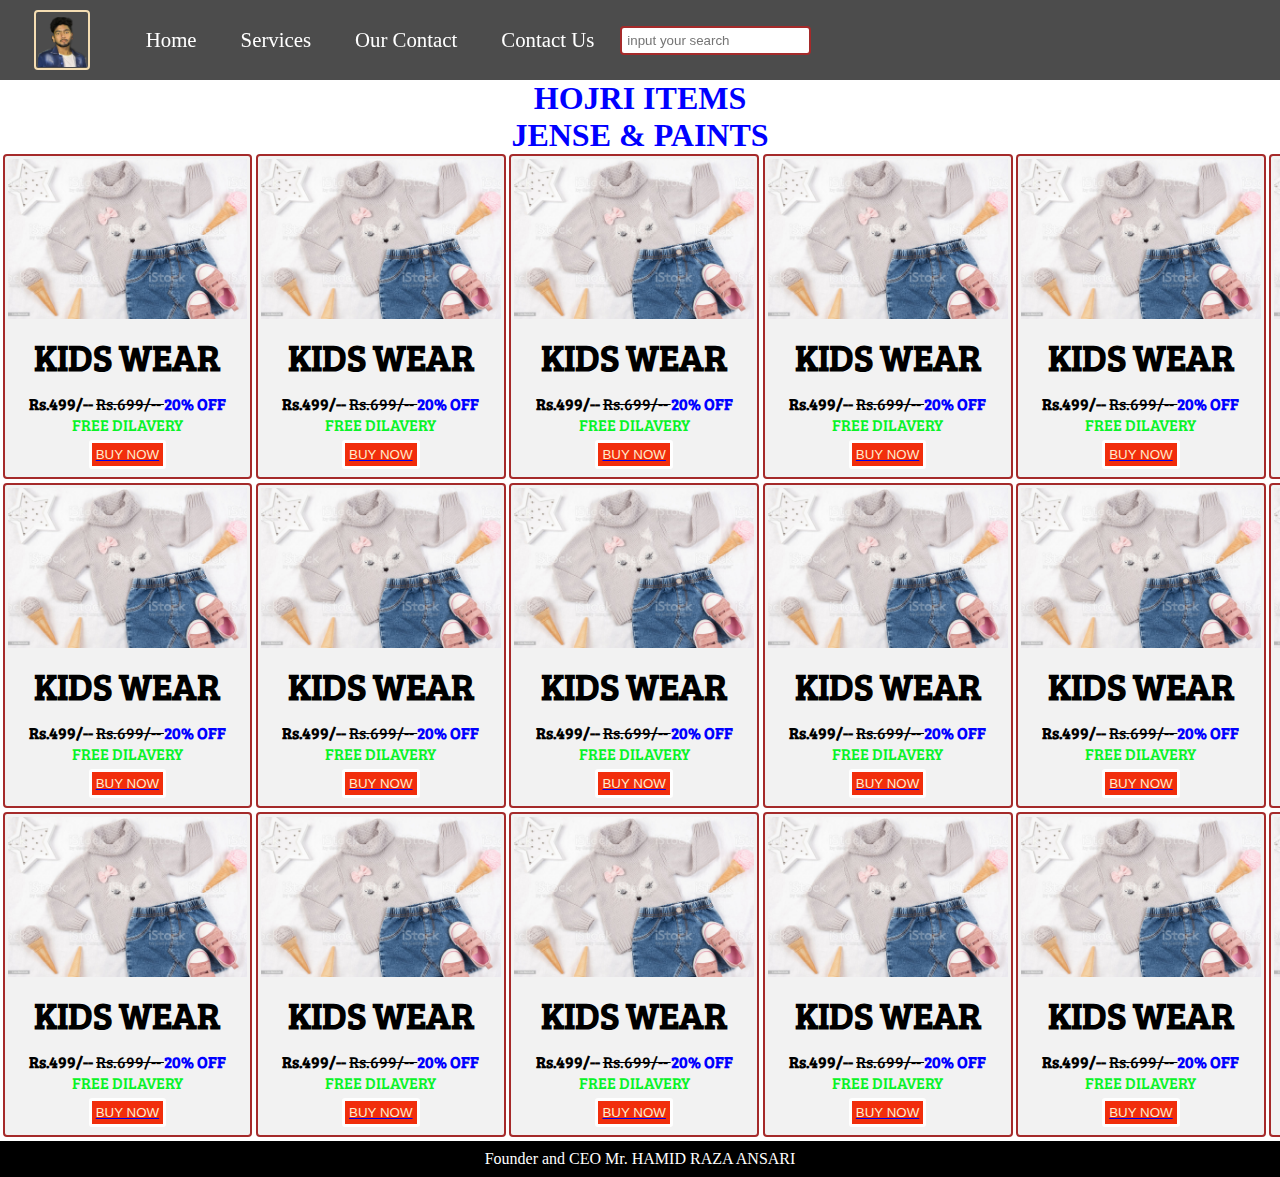
<file: hojri.html>
<!DOCTYPE html>
<html lang="en">
<head>
    <meta charset="UTF-8">
    <meta http-equiv="X-UA-Compatible" content="IE=edge">
    <meta name="viewport" content="width=device-width, initial-scale=1.0">
    <link href="https://fonts.googleapis.com/css?family=Baloo+Bhai|Bree+Serif&display=swap" rel="stylesheet">
    <link rel="stylesheet" href="second_style.css">
    <link rel="stylesheet" media="screen and (max-width: 1170px)" href="phone.css">
    <title>hojri items </title>
    <style>
       

        .heading{
            text-align: center;
            size: 800px;;
            font-family: 'Baloo Bhai', cursive;
            color: blue;
        }
    
    </style>
</head>
<body>

    <nav id="navbar">
        <div id="logo">
            <img src="my logo.png.png" alt="logo">
        </div>
        <ul>
            <li class="item"><a href="index.html" target="_self">Home</a></li>
            <li class="item"><a href="#services-container">Services</a></li>
            <li class="item"><a href="#client-section">Our Contact</a></li>
            <li class="item"><a href="#contact">Contact Us</a></li>
        </ul>
        <div>
            <input type="search" name="Search" id="search" placeholder="input your search">
         
        </div>
    </nav>

<h1 class="heading" > HOJRI ITEMS </h1>
    

<h1 class="heading"> JENSE & PAINTS </h1>



<section id="services-container">

    <div id="services">

        <div class="box"><a href="">
                <img src="kids.jpg" alt="">  </a>
<h2 class="h-secondary center"> KIDS WEAR </h2>
<p class="center"><strong> Rs.499/-- </strong>  <del> Rs.699/-- </del> <strong style="color: blue;">  20% OFF </strong> </p>
<P class="center" style="color: rgb(9, 243, 40);" > FREE DILAVERY </P>
<div class="bttn">
    <a href="formLIST.html"><button type="submit">BUY NOW </button></a>
   </div> 
</div>
<div class="box"><a href="ladise_wear.html">
    <img src="kids.jpg" alt="">  </a>
    <h2 class="h-secondary center"> KIDS WEAR </h2>
    <p class="center"><strong> Rs.499/-- </strong>  <del> Rs.699/-- </del> <strong style="color: blue;">  20% OFF </strong> </p>
    <P class="center" style="color: rgb(9, 243, 40);" > FREE DILAVERY </P>
    <div class="bttn">
        <a href="formLIST.html"><button type="submit">BUY NOW </button></a>
       </div> 
</div>
<div class="box"><a href="KIDS_WEAR.html">
    <img src="kids.jpg" alt="">  </a>
<h2 class="h-secondary center"> KIDS WEAR </h2>
<p class="center"><strong> Rs.499/-- </strong>  <del> Rs.699/-- </del> <strong style="color: blue;">  20% OFF </strong> </p>
<P class="center" style="color: rgb(9, 243, 40);" > FREE DILAVERY </P>
<div class="bttn">
    <a href="formLIST.html"><button type="submit">BUY NOW </button></a>
   </div> 
</div>
<div class="box"><a href="KIDS_WEAR.html">
    <img src="kids.jpg" alt="">  </a>
    <h2 class="h-secondary center"> KIDS WEAR </h2>
    <p class="center"><strong> Rs.499/-- </strong>  <del> Rs.699/-- </del> <strong style="color: blue;">  20% OFF </strong> </p>
    <P class="center" style="color: rgb(9, 243, 40);" > FREE DILAVERY </P>
    <div class="bttn">
        <a href="formLIST.html"><button type="submit">BUY NOW </button></a>
       </div> 
</div>
<div class="box"><a href="KIDS_WEAR.html">
    <img src="kids.jpg" alt="">  </a>
    <h2 class="h-secondary center"> KIDS WEAR </h2>
    <p class="center"><strong> Rs.499/-- </strong>  <del> Rs.699/-- </del> <strong style="color: blue;">  20% OFF </strong> </p>
    <P class="center" style="color: rgb(9, 243, 40);" > FREE DILAVERY </P>
    <div class="bttn">
        <a href="formLIST.html"><button type="submit">BUY NOW </button></a>
       </div> 
</div>
<div class="box"><a href="KIDS_WEAR.html">
    <img src="kids.jpg" alt="">  </a>
    <h2 class="h-secondary center"> KIDS WEAR </h2>
    <p class="center"><strong> Rs.499/-- </strong>  <del> Rs.699/-- </del> <strong style="color: blue;">  20% OFF </strong> </p>
    <P class="center" style="color: rgb(9, 243, 40);" > FREE DILAVERY </P>
    <div class="bttn">
        <a href="formLIST.html"><button type="submit">BUY NOW </button></a>
       </div> 
</div>

</section>


<section id="services-container">
    
    <div id="services">

        <div class="box"><a href="">
                <img src="kids.jpg" alt="">  </a>
<h2 class="h-secondary center"> KIDS WEAR </h2>
<p class="center"><strong> Rs.499/-- </strong>  <del> Rs.699/-- </del> <strong style="color: blue;">  20% OFF </strong> </p>
<P class="center" style="color: rgb(9, 243, 40);" > FREE DILAVERY </P>
<div class="bttn">
    <a href="formLIST.html"><button type="submit">BUY NOW </button></a>
   </div> 
</div>
<div class="box"><a href="ladise_wear.html">
    <img src="kids.jpg" alt="">  </a>
    <h2 class="h-secondary center"> KIDS WEAR </h2>
    <p class="center"><strong> Rs.499/-- </strong>  <del> Rs.699/-- </del> <strong style="color: blue;">  20% OFF </strong> </p>
    <P class="center" style="color: rgb(9, 243, 40);" > FREE DILAVERY </P>
    <div class="bttn">
        <a href="formLIST.html"><button type="submit">BUY NOW </button></a>
       </div> 
</div>
<div class="box"><a href="KIDS_WEAR.html">
    <img src="kids.jpg" alt="">  </a>
<h2 class="h-secondary center"> KIDS WEAR </h2>
<p class="center"><strong> Rs.499/-- </strong>  <del> Rs.699/-- </del> <strong style="color: blue;">  20% OFF </strong> </p>
<P class="center" style="color: rgb(9, 243, 40);" > FREE DILAVERY </P>
<div class="bttn">
    <a href="formLIST.html"><button type="submit">BUY NOW </button></a>
   </div> 
</div>
<div class="box"><a href="KIDS_WEAR.html">
    <img src="kids.jpg" alt="">  </a>
    <h2 class="h-secondary center"> KIDS WEAR </h2>
    <p class="center"><strong> Rs.499/-- </strong>  <del> Rs.699/-- </del> <strong style="color: blue;">  20% OFF </strong> </p>
    <P class="center" style="color: rgb(9, 243, 40);" > FREE DILAVERY </P>
    <div class="bttn">
        <a href="formLIST.html"><button type="submit">BUY NOW </button></a>
       </div> 
</div>
<div class="box"><a href="KIDS_WEAR.html">
    <img src="kids.jpg" alt="">  </a>
    <h2 class="h-secondary center"> KIDS WEAR </h2>
    <p class="center"><strong> Rs.499/-- </strong>  <del> Rs.699/-- </del> <strong style="color: blue;">  20% OFF </strong> </p>
    <P class="center" style="color: rgb(9, 243, 40);" > FREE DILAVERY </P>
    <div class="bttn">
        <a href="formLIST.html"><button type="submit">BUY NOW </button></a>
       </div> 
</div>
<div class="box"><a href="KIDS_WEAR.html">
    <img src="kids.jpg" alt="">  </a>
    <h2 class="h-secondary center"> KIDS WEAR </h2>
    <p class="center"><strong> Rs.499/-- </strong>  <del> Rs.699/-- </del> <strong style="color: blue;">  20% OFF </strong> </p>
    <P class="center" style="color: rgb(9, 243, 40);" > FREE DILAVERY </P>
    <div class="bttn">
        <a href="formLIST.html"><button type="submit">BUY NOW </button></a>
       </div> 
</div>

</section>


<section id="services-container">
    
    <div id="services">

        <div class="box"><a href="">
                <img src="kids.jpg" alt="">  </a>
<h2 class="h-secondary center"> KIDS WEAR </h2>
<p class="center"><strong> Rs.499/-- </strong>  <del> Rs.699/-- </del> <strong style="color: blue;">  20% OFF </strong> </p>
<P class="center" style="color: rgb(9, 243, 40);" > FREE DILAVERY </P>
<div class="bttn">
    <a href="formLIST.html"><button type="submit">BUY NOW </button></a>
   </div> 
</div>
<div class="box"><a href="ladise_wear.html">
    <img src="kids.jpg" alt="">  </a>
    <h2 class="h-secondary center"> KIDS WEAR </h2>
    <p class="center"><strong> Rs.499/-- </strong>  <del> Rs.699/-- </del> <strong style="color: blue;">  20% OFF </strong> </p>
    <P class="center" style="color: rgb(9, 243, 40);" > FREE DILAVERY </P>
    <div class="bttn">
        <a href="formLIST.html"><button type="submit">BUY NOW </button></a>
       </div> 
</div>
<div class="box"><a href="KIDS_WEAR.html">
    <img src="kids.jpg" alt="">  </a>
<h2 class="h-secondary center"> KIDS WEAR </h2>
<p class="center"><strong> Rs.499/-- </strong>  <del> Rs.699/-- </del> <strong style="color: blue;">  20% OFF </strong> </p>
<P class="center" style="color: rgb(9, 243, 40);" > FREE DILAVERY </P>
<div class="bttn">
    <a href="formLIST.html"><button type="submit">BUY NOW </button></a>
   </div> 
</div>
<div class="box"><a href="KIDS_WEAR.html">
    <img src="kids.jpg" alt="">  </a>
    <h2 class="h-secondary center"> KIDS WEAR </h2>
    <p class="center"><strong> Rs.499/-- </strong>  <del> Rs.699/-- </del> <strong style="color: blue;">  20% OFF </strong> </p>
    <P class="center" style="color: rgb(9, 243, 40);" > FREE DILAVERY </P>
    <div class="bttn">
        <a href="formLIST.html"><button type="submit">BUY NOW </button></a>
       </div> 
</div>
<div class="box"><a href="KIDS_WEAR.html">
    <img src="kids.jpg" alt="">  </a>
    <h2 class="h-secondary center"> KIDS WEAR </h2>
    <p class="center"><strong> Rs.499/-- </strong>  <del> Rs.699/-- </del> <strong style="color: blue;">  20% OFF </strong> </p>
    <P class="center" style="color: rgb(9, 243, 40);" > FREE DILAVERY </P>
    <div class="bttn">
        <a href="formLIST.html"><button type="submit">BUY NOW </button></a>
       </div> 
</div>
<div class="box"><a href="KIDS_WEAR.html">
    <img src="kids.jpg" alt="">  </a>
    <h2 class="h-secondary center"> KIDS WEAR </h2>
    <p class="center"><strong> Rs.499/-- </strong>  <del> Rs.699/-- </del> <strong style="color: blue;">  20% OFF </strong> </p>
    <P class="center" style="color: rgb(9, 243, 40);" > FREE DILAVERY </P>
    <div class="bttn">
        <a href="formLIST.html"><button type="submit">BUY NOW </button></a>
       </div> 
</div>

</section>




<footer>
    <div class="center">
        <p>Founder and CEO Mr. HAMID RAZA ANSARI </p>
    </div>
</footer>

</body>

</html>
</file>
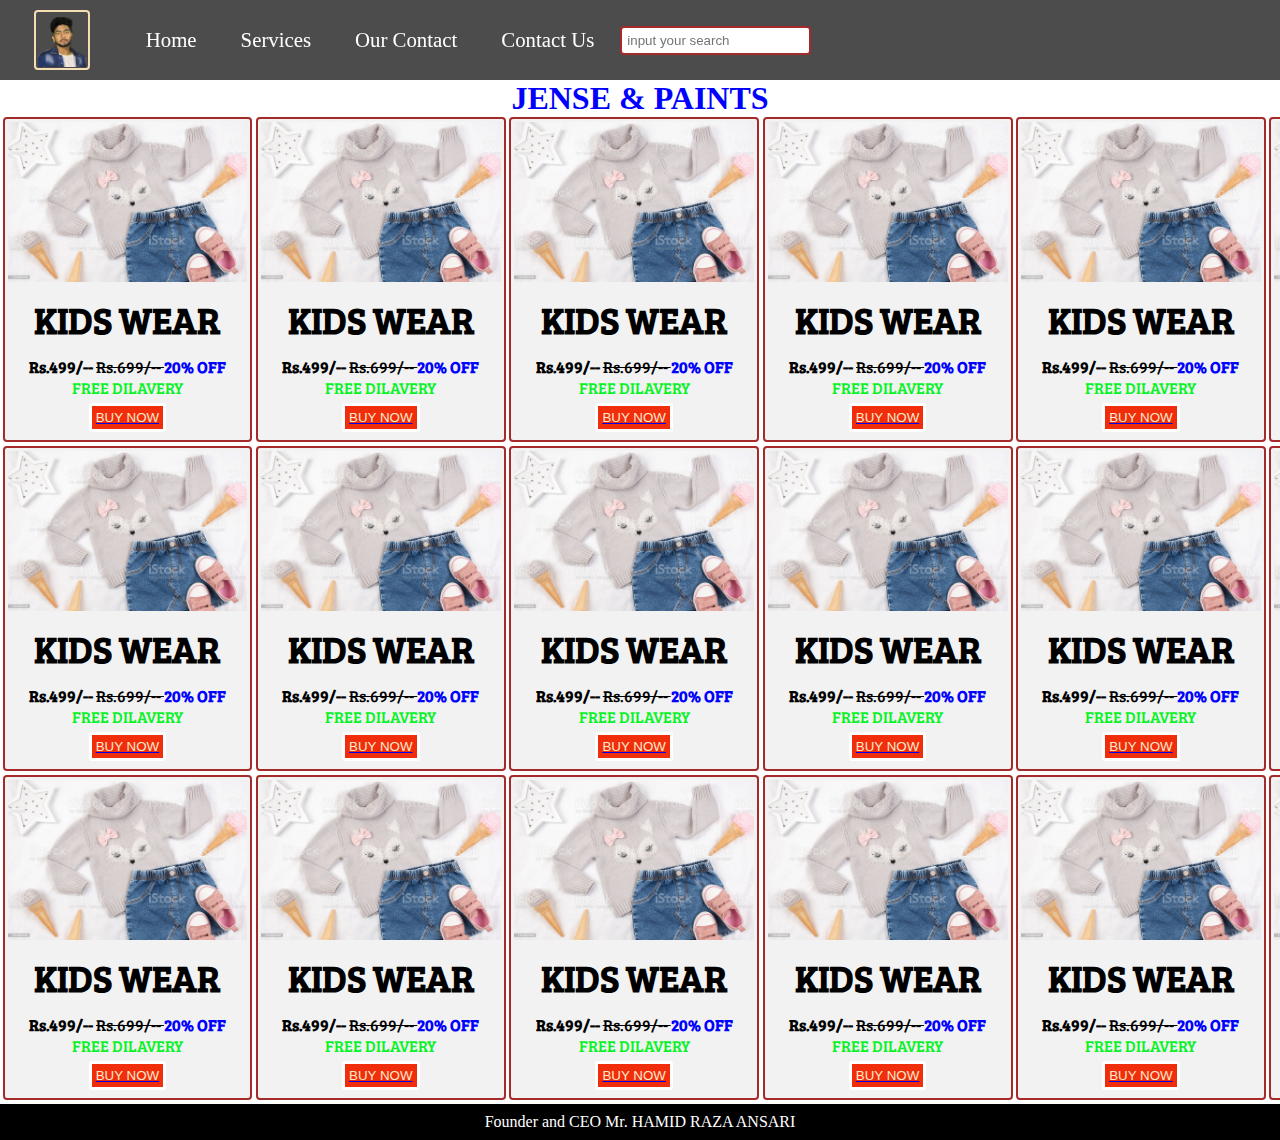
<file: jense_wear.html>
<!DOCTYPE html>
<html lang="en">

<head>
    <meta charset="UTF-8">
    <meta http-equiv="X-UA-Compatible" content="IE=edge">
    <meta name="viewport" content="width=device-width, initial-scale=1.0">
    <link href="https://fonts.googleapis.com/css?family=Baloo+Bhai|Bree+Serif&display=swap" rel="stylesheet">
    <link rel="stylesheet" href="second_style.css">
    <link rel="stylesheet" media="screen and (max-width: 1170px)" href="2phone.css">
    <title>jense wear </title>
    <style>
        .heading {
            text-align: center;
            size: 800px;
            ;
            font-family: 'Baloo Bhai', cursive;
            color: blue;
        }
    </style>
</head>

<body>

    <nav id="navbar">
        <div id="logo">
            <img src="my logo.png.png " alt="logo">
        </div>
        <ul>
            <li class="item"><a href="index.html" target="_self">Home</a></li>
            <li class="item"><a href="#services-container">Services</a></li>
            <li class="item"><a href="#client-section">Our Contact</a></li>
            <li class="item"><a href="#contact">Contact Us</a></li>
        </ul>
        <div>
            <input type="search" name="Search" id="search" placeholder="input your search">
        </div>
    </nav>

    <h1 class="heading"> JENSE & PAINTS </h1>



    <section id="services-container">
    
        <div id="services">
    
            <div class="box"><a href="">
                    <img src="kids.jpg" alt="">  </a>
    <h2 class="h-secondary center"> KIDS WEAR </h2>
    <p class="center"><strong> Rs.499/-- </strong>  <del> Rs.699/-- </del> <strong style="color: blue;">  20% OFF </strong> </p>
    <P class="center" style="color: rgb(9, 243, 40);" > FREE DILAVERY </P>
    <div class="bttn">
        <a href="formLIST.html"><button type="submit">BUY NOW </button></a>
       </div> 
    </div>
    <div class="box"><a href="ladise_wear.html">
        <img src="kids.jpg" alt="">  </a>
        <h2 class="h-secondary center"> KIDS WEAR </h2>
        <p class="center"><strong> Rs.499/-- </strong>  <del> Rs.699/-- </del> <strong style="color: blue;">  20% OFF </strong> </p>
        <P class="center" style="color: rgb(9, 243, 40);" > FREE DILAVERY </P>
        <div class="bttn">
            <a href="formLIST.html"><button type="submit">BUY NOW </button></a>
           </div> 
    </div>
    <div class="box"><a href="KIDS_WEAR.html">
        <img src="kids.jpg" alt="">  </a>
    <h2 class="h-secondary center"> KIDS WEAR </h2>
    <p class="center"><strong> Rs.499/-- </strong>  <del> Rs.699/-- </del> <strong style="color: blue;">  20% OFF </strong> </p>
    <P class="center" style="color: rgb(9, 243, 40);" > FREE DILAVERY </P>
    <div class="bttn">
        <a href="formLIST.html"><button type="submit">BUY NOW </button></a>
       </div> 
    </div>
    <div class="box"><a href="KIDS_WEAR.html">
        <img src="kids.jpg" alt="">  </a>
        <h2 class="h-secondary center"> KIDS WEAR </h2>
        <p class="center"><strong> Rs.499/-- </strong>  <del> Rs.699/-- </del> <strong style="color: blue;">  20% OFF </strong> </p>
        <P class="center" style="color: rgb(9, 243, 40);" > FREE DILAVERY </P>
        <div class="bttn">
            <a href="formLIST.html"><button type="submit">BUY NOW </button></a>
           </div> 
    </div>
    <div class="box"><a href="KIDS_WEAR.html">
        <img src="kids.jpg" alt="">  </a>
        <h2 class="h-secondary center"> KIDS WEAR </h2>
        <p class="center"><strong> Rs.499/-- </strong>  <del> Rs.699/-- </del> <strong style="color: blue;">  20% OFF </strong> </p>
        <P class="center" style="color: rgb(9, 243, 40);" > FREE DILAVERY </P>
        <div class="bttn">
            <a href="formLIST.html"><button type="submit">BUY NOW </button></a>
           </div> 
    </div>
    <div class="box"><a href="KIDS_WEAR.html">
        <img src="kids.jpg" alt="">  </a>
        <h2 class="h-secondary center"> KIDS WEAR </h2>
        <p class="center"><strong> Rs.499/-- </strong>  <del> Rs.699/-- </del> <strong style="color: blue;">  20% OFF </strong> </p>
        <P class="center" style="color: rgb(9, 243, 40);" > FREE DILAVERY </P>
        <div class="bttn">
            <a href="formLIST.html"><button type="submit">BUY NOW </button></a>
           </div> 
    
    </div>
    
    </section>
    
    
    <section id="services-container">
        
        <div id="services">
    
            <div class="box"><a href="">
                    <img src="kids.jpg" alt="">  </a>
    <h2 class="h-secondary center"> KIDS WEAR </h2>
    <p class="center"><strong> Rs.499/-- </strong>  <del> Rs.699/-- </del> <strong style="color: blue;">  20% OFF </strong> </p>
    <P class="center" style="color: rgb(9, 243, 40);" > FREE DILAVERY </P>
    
   <div class="bttn">
    <a href="formLIST.html"><button type="submit">BUY NOW </button></a>
   </div> 
    </div>
    <div class="box"><a href="ladise_wear.html">
        <img src="kids.jpg" alt="">  </a>
        <h2 class="h-secondary center"> KIDS WEAR </h2>
        <p class="center"><strong> Rs.499/-- </strong>  <del> Rs.699/-- </del> <strong style="color: blue;">  20% OFF </strong> </p>
        <P class="center" style="color: rgb(9, 243, 40);" > FREE DILAVERY </P>
        <div class="bttn">
            <a href="formLIST.html"><button type="submit">BUY NOW </button></a>
           </div> 
    </div>
    <div class="box"><a href="KIDS_WEAR.html">
        <img src="kids.jpg" alt="">  </a>
    <h2 class="h-secondary center"> KIDS WEAR </h2>
    <p class="center"><strong> Rs.499/-- </strong>  <del> Rs.699/-- </del> <strong style="color: blue;">  20% OFF </strong> </p>
    <P class="center" style="color: rgb(9, 243, 40);" > FREE DILAVERY </P>
    <div class="bttn">
        <a href="formLIST.html"><button type="submit">BUY NOW </button></a>
       </div> 
    </div>
    <div class="box"><a href="KIDS_WEAR.html">
        <img src="kids.jpg" alt="">  </a>
        <h2 class="h-secondary center"> KIDS WEAR </h2>
        <p class="center"><strong> Rs.499/-- </strong>  <del> Rs.699/-- </del> <strong style="color: blue;">  20% OFF </strong> </p>
        <P class="center" style="color: rgb(9, 243, 40);" > FREE DILAVERY </P>
        <div class="bttn">
            <a href="formLIST.html"><button type="submit">BUY NOW </button></a>
           </div> 
    </div>
    <div class="box"><a href="KIDS_WEAR.html">
        <img src="kids.jpg" alt="">  </a>
        <h2 class="h-secondary center"> KIDS WEAR </h2>
        <p class="center"><strong> Rs.499/-- </strong>  <del> Rs.699/-- </del> <strong style="color: blue;">  20% OFF </strong> </p>
        <P class="center" style="color: rgb(9, 243, 40);" > FREE DILAVERY </P>
        <div class="bttn">
            <a href="formLIST.html"><button type="submit">BUY NOW </button></a>
           </div> 
    </div>
    <div class="box"><a href="KIDS_WEAR.html">
        <img src="kids.jpg" alt="">  </a>
        <h2 class="h-secondary center"> KIDS WEAR </h2>
        <p class="center"><strong> Rs.499/-- </strong>  <del> Rs.699/-- </del> <strong style="color: blue;">  20% OFF </strong> </p>
        <P class="center" style="color: rgb(9, 243, 40);" > FREE DILAVERY </P>
        <div class="bttn">
            <a href="formLIST.html"><button type="submit">BUY NOW </button></a>
           </div> 
    </div>
    
    </section>
    
    
    <section id="services-container">
        
        <div id="services">
    
            <div class="box"><a href="">
                    <img src="kids.jpg" alt="">  </a>
    <h2 class="h-secondary center"> KIDS WEAR </h2>
    <p class="center"><strong> Rs.499/-- </strong>  <del> Rs.699/-- </del> <strong style="color: blue;">  20% OFF </strong> </p>
    <P class="center" style="color: rgb(9, 243, 40);" > FREE DILAVERY </P>
    <div class="bttn">
        <a href="formLIST.html"><button type="submit">BUY NOW </button></a>
       </div> 
    </div>
    <div class="box"><a href="ladise_wear.html">
        <img src="kids.jpg" alt="">  </a>
        <h2 class="h-secondary center"> KIDS WEAR </h2>
        <p class="center"><strong> Rs.499/-- </strong>  <del> Rs.699/-- </del> <strong style="color: blue;">  20% OFF </strong> </p>
        <P class="center" style="color: rgb(9, 243, 40);" > FREE DILAVERY </P>
        <div class="bttn">
            <a href="formLIST.html"><button type="submit">BUY NOW </button></a>
           </div> 
    </div>
    <div class="box"><a href="KIDS_WEAR.html">
        <img src="kids.jpg" alt="">  </a>
    <h2 class="h-secondary center"> KIDS WEAR </h2>
    <p class="center"><strong> Rs.499/-- </strong>  <del> Rs.699/-- </del> <strong style="color: blue;">  20% OFF </strong> </p>
    <P class="center" style="color: rgb(9, 243, 40);" > FREE DILAVERY </P>
    <div class="bttn">
        <a href="formLIST.html"><button type="submit">BUY NOW </button></a>
       </div> 
    </div>
    <div class="box"><a href="KIDS_WEAR.html">
        <img src="kids.jpg" alt="">  </a>
        <h2 class="h-secondary center"> KIDS WEAR </h2>
        <p class="center"><strong> Rs.499/-- </strong>  <del> Rs.699/-- </del> <strong style="color: blue;">  20% OFF </strong> </p>
        <P class="center" style="color: rgb(9, 243, 40);" > FREE DILAVERY </P>
        <div class="bttn">
            <a href="formLIST.html"><button type="submit">BUY NOW </button></a>
           </div> 
    </div>
    <div class="box"><a href="KIDS_WEAR.html">
        <img src="kids.jpg" alt="">  </a>
        <h2 class="h-secondary center"> KIDS WEAR </h2>
        <p class="center"><strong> Rs.499/-- </strong>  <del> Rs.699/-- </del> <strong style="color: blue;">  20% OFF </strong> </p>
        <P class="center" style="color: rgb(9, 243, 40);" > FREE DILAVERY </P>
         <div class="bttn">
            <a href="formLIST.html"><button type="submit">BUY NOW </button></a>
           </div> 
    </div>
    <div class="box"><a href="KIDS_WEAR.html">
        <img src="kids.jpg" alt="">  </a>
        <h2 class="h-secondary center"> KIDS WEAR </h2>
        <p class="center"><strong> Rs.499/-- </strong>  <del> Rs.699/-- </del> <strong style="color: blue;">  20% OFF </strong> </p>
        <P class="center" style="color: rgb(9, 243, 40);" > FREE DILAVERY </P>
        <div class="bttn">
            <a href="formLIST.html"><button type="submit">BUY NOW </button></a>
           </div> 
    </div>
    
    </section>
    



    <footer>
        <div class="center">
            <p>Founder and CEO Mr. HAMID RAZA ANSARI </p>
        </div>
    </footer>

</body>

</html>
</file>
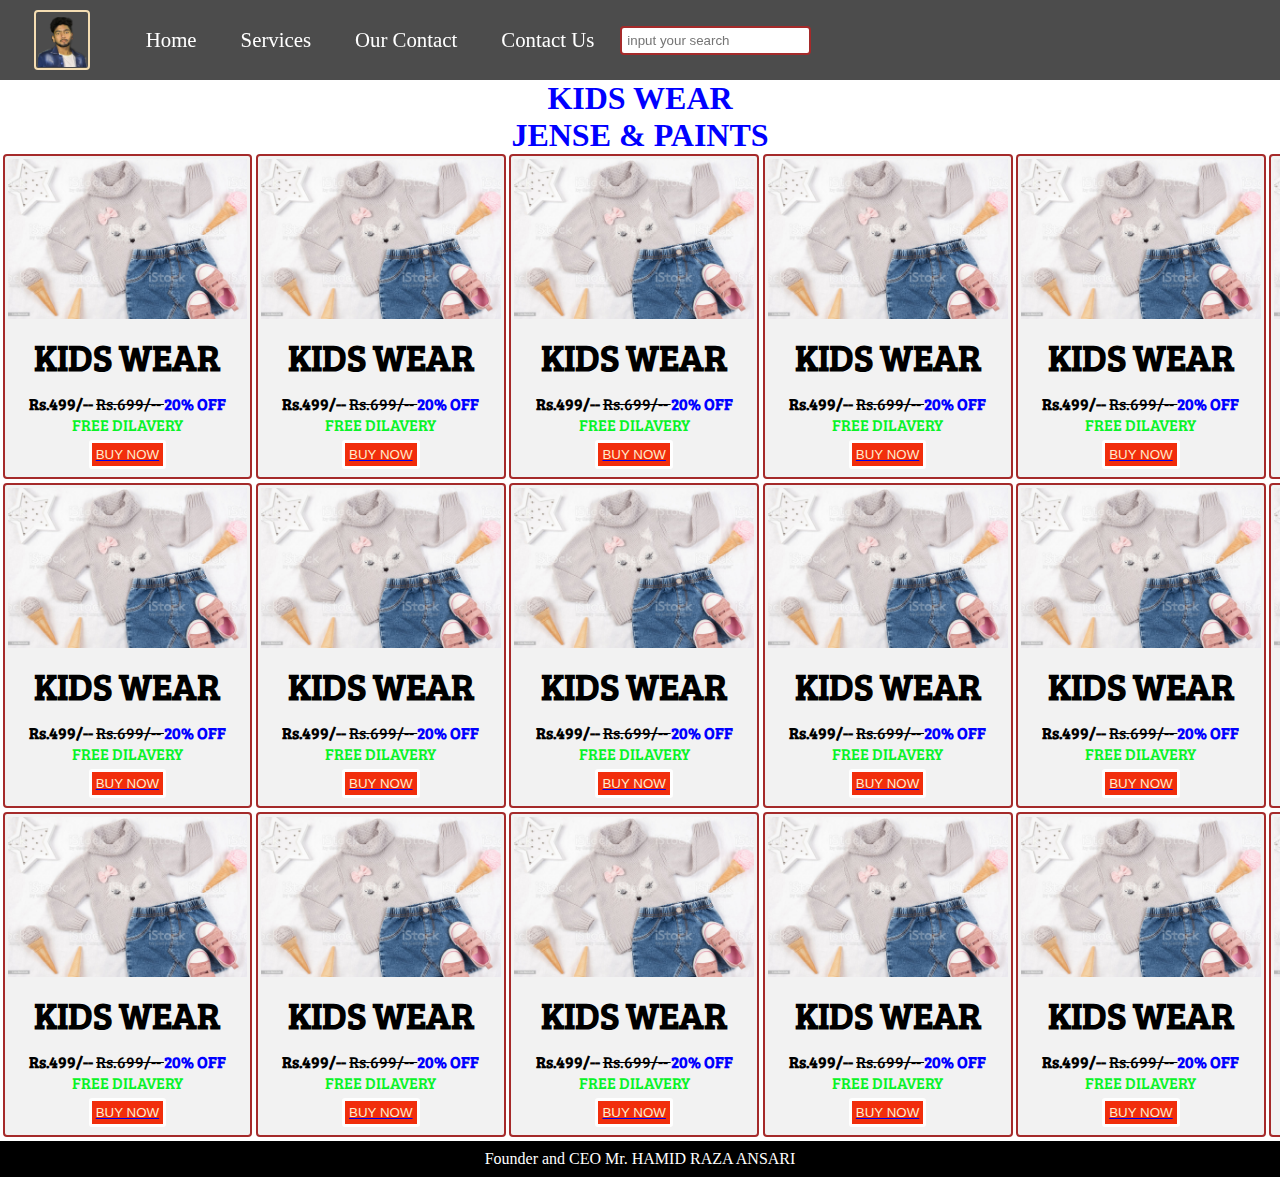
<file: KIDS_WEAR.html>
<!DOCTYPE html>
<html lang="en">
<head>
    <meta charset="UTF-8">
    <meta http-equiv="X-UA-Compatible" content="IE=edge">
    <meta name="viewport" content="width=device-width, initial-scale=1.0">
    <link href="https://fonts.googleapis.com/css?family=Baloo+Bhai|Bree+Serif&display=swap" rel="stylesheet">
    <link rel="stylesheet" href="second_style.css">
    <link rel="stylesheet" media="screen and (max-width: 1170px)" href="2phone.css">
    <title>KIDS WEAR </title>
    <style>
       

        .heading{
            text-align: center;
            size: 800px;;
            font-family: 'Baloo Bhai', cursive;
            color: blue;
        }
    
    </style>
</head>
<body>

    <nav id="navbar">
        <div id="logo">
            <img src="my logo.png.png " alt="logo">
        </div>
        <ul>
            <li class="item"><a href="index.html" target="_self">Home</a></li>
            <li class="item"><a href="#services-container">Services</a></li>
            <li class="item"><a href="#client-section">Our Contact</a></li>
            <li class="item"><a href="#contact">Contact Us</a></li>
        </ul>
        <div>
            <input type="search" name="Search" id="search" placeholder="input your search">
    
        </div>
    </nav>

<h1 class="heading" > KIDS WEAR  </h1>
    

<h1 class="heading"> JENSE & PAINTS </h1>



<section id="services-container">

    <div id="services">

        <div class="box"><a href="">
                <img src="kids.jpg" alt="">  </a>
<h2 class="h-secondary center"> KIDS WEAR </h2>
<p class="center"><strong> Rs.499/-- </strong>  <del> Rs.699/-- </del> <strong style="color: blue;">  20% OFF </strong> </p>
<P class="center" style="color: rgb(9, 243, 40);" > FREE DILAVERY </P>
<div class="bttn">
    <a href="formLIST.html"><button type="submit">BUY NOW </button></a>
   </div> 
</div>
<div class="box"><a href="ladise_wear.html">
    <img src="kids.jpg" alt="">  </a>
    <h2 class="h-secondary center"> KIDS WEAR </h2>
    <p class="center"><strong> Rs.499/-- </strong>  <del> Rs.699/-- </del> <strong style="color: blue;">  20% OFF </strong> </p>
    <P class="center" style="color: rgb(9, 243, 40);" > FREE DILAVERY </P>
    <div class="bttn">
        <a href="formLIST.html"><button type="submit">BUY NOW </button></a>
       </div> 
</div>
<div class="box"><a href="KIDS_WEAR.html">
    <img src="kids.jpg" alt="">  </a>
<h2 class="h-secondary center"> KIDS WEAR </h2>
<p class="center"><strong> Rs.499/-- </strong>  <del> Rs.699/-- </del> <strong style="color: blue;">  20% OFF </strong> </p>
<P class="center" style="color: rgb(9, 243, 40);" > FREE DILAVERY </P>
<div class="bttn">
    <a href="formLIST.html"><button type="submit">BUY NOW </button></a>
   </div> 
</div>
<div class="box"><a href="KIDS_WEAR.html">
    <img src="kids.jpg" alt="">  </a>
    <h2 class="h-secondary center"> KIDS WEAR </h2>
    <p class="center"><strong> Rs.499/-- </strong>  <del> Rs.699/-- </del> <strong style="color: blue;">  20% OFF </strong> </p>
    <P class="center" style="color: rgb(9, 243, 40);" > FREE DILAVERY </P>
    <div class="bttn">
        <a href="formLIST.html"><button type="submit">BUY NOW </button></a>
       </div> 
</div>
<div class="box"><a href="KIDS_WEAR.html">
    <img src="kids.jpg" alt="">  </a>
    <h2 class="h-secondary center"> KIDS WEAR </h2>
    <p class="center"><strong> Rs.499/-- </strong>  <del> Rs.699/-- </del> <strong style="color: blue;">  20% OFF </strong> </p>
    <P class="center" style="color: rgb(9, 243, 40);" > FREE DILAVERY </P>
    <div class="bttn">
        <a href="formLIST.html"><button type="submit">BUY NOW </button></a>
       </div> 
</div>
<div class="box"><a href="KIDS_WEAR.html">
    <img src="kids.jpg" alt="">  </a>
    <h2 class="h-secondary center"> KIDS WEAR </h2>
    <p class="center"><strong> Rs.499/-- </strong>  <del> Rs.699/-- </del> <strong style="color: blue;">  20% OFF </strong> </p>
    <P class="center" style="color: rgb(9, 243, 40);" > FREE DILAVERY </P>
    <div class="bttn">
        <a href="formLIST.html"><button type="submit">BUY NOW </button></a>
       </div> 
</div>

</section>


<section id="services-container">
    
    <div id="services">

        <div class="box"><a href="">
                <img src="kids.jpg" alt="">  </a>
<h2 class="h-secondary center"> KIDS WEAR </h2>
<p class="center"><strong> Rs.499/-- </strong>  <del> Rs.699/-- </del> <strong style="color: blue;">  20% OFF </strong> </p>
<P class="center" style="color: rgb(9, 243, 40);" > FREE DILAVERY </P>
<div class="bttn">
    <a href="formLIST.html"><button type="submit">BUY NOW </button></a>
   </div> 
</div>
<div class="box"><a href="ladise_wear.html">
    <img src="kids.jpg" alt="">  </a>
    <h2 class="h-secondary center"> KIDS WEAR </h2>
    <p class="center"><strong> Rs.499/-- </strong>  <del> Rs.699/-- </del> <strong style="color: blue;">  20% OFF </strong> </p>
    <P class="center" style="color: rgb(9, 243, 40);" > FREE DILAVERY </P>
    <div class="bttn">
        <a href="formLIST.html"><button type="submit">BUY NOW </button></a>
       </div> 
</div>
<div class="box"><a href="KIDS_WEAR.html">
    <img src="kids.jpg" alt="">  </a>
<h2 class="h-secondary center"> KIDS WEAR </h2>
<p class="center"><strong> Rs.499/-- </strong>  <del> Rs.699/-- </del> <strong style="color: blue;">  20% OFF </strong> </p>
<P class="center" style="color: rgb(9, 243, 40);" > FREE DILAVERY </P>
<div class="bttn">
    <a href="formLIST.html"><button type="submit">BUY NOW </button></a>
   </div> 
</div>
<div class="box"><a href="KIDS_WEAR.html">
    <img src="kids.jpg" alt="">  </a>
    <h2 class="h-secondary center"> KIDS WEAR </h2>
    <p class="center"><strong> Rs.499/-- </strong>  <del> Rs.699/-- </del> <strong style="color: blue;">  20% OFF </strong> </p>
    <P class="center" style="color: rgb(9, 243, 40);" > FREE DILAVERY </P>
    <div class="bttn">
        <a href="formLIST.html"><button type="submit">BUY NOW </button></a>
       </div> 
</div>
<div class="box"><a href="KIDS_WEAR.html">
    <img src="kids.jpg" alt="">  </a>
    <h2 class="h-secondary center"> KIDS WEAR </h2>
    <p class="center"><strong> Rs.499/-- </strong>  <del> Rs.699/-- </del> <strong style="color: blue;">  20% OFF </strong> </p>
    <P class="center" style="color: rgb(9, 243, 40);" > FREE DILAVERY </P>
    <div class="bttn">
        <a href="formLIST.html"><button type="submit">BUY NOW </button></a>
       </div> 
</div>
<div class="box"><a href="KIDS_WEAR.html">
    <img src="kids.jpg" alt="">  </a>
    <h2 class="h-secondary center"> KIDS WEAR </h2>
    <p class="center"><strong> Rs.499/-- </strong>  <del> Rs.699/-- </del> <strong style="color: blue;">  20% OFF </strong> </p>
    <P class="center" style="color: rgb(9, 243, 40);" > FREE DILAVERY </P>
    <div class="bttn">
        <a href="formLIST.html"><button type="submit">BUY NOW </button></a>
       </div> 
</div>

</section>


<section id="services-container">
    
    <div id="services">

        <div class="box"><a href="">
                <img src="kids.jpg" alt="">  </a>
<h2 class="h-secondary center"> KIDS WEAR </h2>
<p class="center"><strong> Rs.499/-- </strong>  <del> Rs.699/-- </del> <strong style="color: blue;">  20% OFF </strong> </p>
<P class="center" style="color: rgb(9, 243, 40);" > FREE DILAVERY </P>
<div class="bttn">
    <a href="formLIST.html"><button type="submit">BUY NOW </button></a>
   </div> 
</div>
<div class="box"><a href="ladise_wear.html">
    <img src="kids.jpg" alt="">  </a>
    <h2 class="h-secondary center"> KIDS WEAR </h2>
    <p class="center"><strong> Rs.499/-- </strong>  <del> Rs.699/-- </del> <strong style="color: blue;">  20% OFF </strong> </p>
    <P class="center" style="color: rgb(9, 243, 40);" > FREE DILAVERY </P>
    <div class="bttn">
        <a href="formLIST.html"><button type="submit">BUY NOW </button></a>
       </div> 
</div>
<div class="box"><a href="KIDS_WEAR.html">
    <img src="kids.jpg" alt="">  </a>
<h2 class="h-secondary center"> KIDS WEAR </h2>
<p class="center"><strong> Rs.499/-- </strong>  <del> Rs.699/-- </del> <strong style="color: blue;">  20% OFF </strong> </p>
<P class="center" style="color: rgb(9, 243, 40);" > FREE DILAVERY </P>
<div class="bttn">
    <a href="formLIST.html"><button type="submit">BUY NOW </button></a>
   </div> 
</div>
<div class="box"><a href="KIDS_WEAR.html">
    <img src="kids.jpg" alt="">  </a>
    <h2 class="h-secondary center"> KIDS WEAR </h2>
    <p class="center"><strong> Rs.499/-- </strong>  <del> Rs.699/-- </del> <strong style="color: blue;">  20% OFF </strong> </p>
    <P class="center" style="color: rgb(9, 243, 40);" > FREE DILAVERY </P>
    <div class="bttn">
        <a href="formLIST.html"><button type="submit">BUY NOW </button></a>
       </div> 
</div>
<div class="box"><a href="KIDS_WEAR.html">
    <img src="kids.jpg" alt="">  </a>
    <h2 class="h-secondary center"> KIDS WEAR </h2>
    <p class="center"><strong> Rs.499/-- </strong>  <del> Rs.699/-- </del> <strong style="color: blue;">  20% OFF </strong> </p>
    <P class="center" style="color: rgb(9, 243, 40);" > FREE DILAVERY </P>
    <div class="bttn">
        <a href="formLIST.html"><button type="submit">BUY NOW </button></a>
       </div> 
</div>
<div class="box"><a href="KIDS_WEAR.html">
    <img src="kids.jpg" alt="">  </a>
    <h2 class="h-secondary center"> KIDS WEAR </h2>
    <p class="center"><strong> Rs.499/-- </strong>  <del> Rs.699/-- </del> <strong style="color: blue;">  20% OFF </strong> </p>
    <P class="center" style="color: rgb(9, 243, 40);" > FREE DILAVERY </P>
    <div class="bttn">
        <a href="formLIST.html"><button type="submit">BUY NOW </button></a>
       </div> 
</div>

</section>




<footer>
    <div class="center">
        <p>Founder and CEO Mr. HAMID RAZA ANSARI </p>
    </div>
</footer>

</body>

</html>
</file>
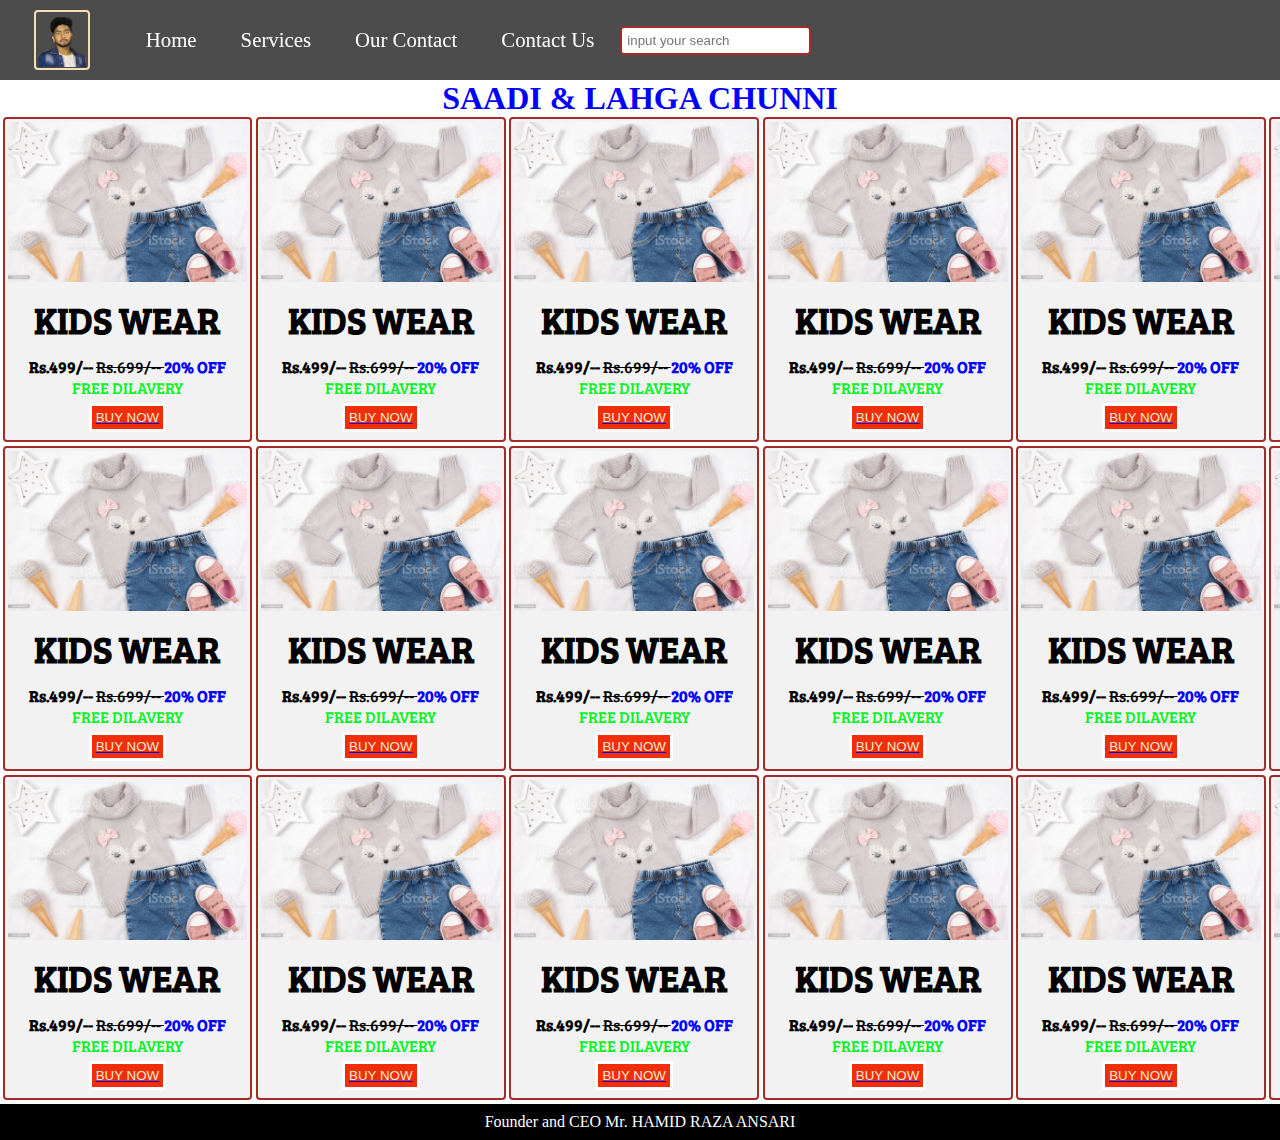
<file: ladise_wear.html>
<!DOCTYPE html>
<html lang="en">
<head>
    <meta charset="UTF-8">
    <meta http-equiv="X-UA-Compatible" content="IE=edge">
    <meta name="viewport" content="width=device-width, initial-scale=1.0">
    <link href="https://fonts.googleapis.com/css?family=Baloo+Bhai|Bree+Serif&display=swap" rel="stylesheet">
    <link rel="stylesheet" href="second_style.css">
    <link rel="stylesheet" media="screen and (max-width: 1170px)" href="2phone.css">
    <title>sirt and t-sirt</title>
    <style>
       

        .heading{
            text-align: center;
            size: 800px;;
            font-family: 'Baloo Bhai', cursive;
            color: blue;
        }
    
    </style>
</head>
<body>

    <nav id="navbar">
        <div id="logo">
            <img src="my logo.png.png" alt="logo">
        </div>
        <ul>
            <li class="item"><a href="index.html" target="_self">Home</a></li>
            <li class="item"><a href="#services-container">Services</a></li>
            <li class="item"><a href="#client-section">Our Contact</a></li>
            <li class="item"><a href="#contact">Contact Us</a></li>
        </ul>
        <div>
            <input type="search" name="Search" id="search" placeholder="input your search">
       
        </div>
    </nav>

<h1 class="heading" > SAADI & LAHGA CHUNNI </h1>
    



<section id="services-container">
    
    <div id="services">

        <div class="box"><a href="">
                <img src="kids.jpg" alt="">  </a>
<h2 class="h-secondary center"> KIDS WEAR </h2>
<p class="center"><strong> Rs.499/-- </strong>  <del> Rs.699/-- </del> <strong style="color: blue;">  20% OFF </strong> </p>
<P class="center" style="color: rgb(9, 243, 40);" > FREE DILAVERY </P>
<div class="bttn">
    <a href="formLIST.html"><button type="submit">BUY NOW </button></a>
   </div> 
</div>
<div class="box"><a href="ladise_wear.html">
    <img src="kids.jpg" alt="">  </a>
    <h2 class="h-secondary center"> KIDS WEAR </h2>
    <p class="center"><strong> Rs.499/-- </strong>  <del> Rs.699/-- </del> <strong style="color: blue;">  20% OFF </strong> </p>
    <P class="center" style="color: rgb(9, 243, 40);" > FREE DILAVERY </P>
    <div class="bttn">
        <a href="formLIST.html"><button type="submit">BUY NOW </button></a>
       </div> 
</div>
<div class="box"><a href="KIDS_WEAR.html">
    <img src="kids.jpg" alt="">  </a>
<h2 class="h-secondary center"> KIDS WEAR </h2>
<p class="center"><strong> Rs.499/-- </strong>  <del> Rs.699/-- </del> <strong style="color: blue;">  20% OFF </strong> </p>
<P class="center" style="color: rgb(9, 243, 40);" > FREE DILAVERY </P>
<div class="bttn">
    <a href="formLIST.html"><button type="submit">BUY NOW </button></a>
   </div> 
</div>
<div class="box"><a href="KIDS_WEAR.html">
    <img src="kids.jpg" alt="">  </a>
    <h2 class="h-secondary center"> KIDS WEAR </h2>
    <p class="center"><strong> Rs.499/-- </strong>  <del> Rs.699/-- </del> <strong style="color: blue;">  20% OFF </strong> </p>
    <P class="center" style="color: rgb(9, 243, 40);" > FREE DILAVERY </P>
    <div class="bttn">
        <a href="formLIST.html"><button type="submit">BUY NOW </button></a>
       </div> 
</div>
<div class="box"><a href="KIDS_WEAR.html">
    <img src="kids.jpg" alt="">  </a>
    <h2 class="h-secondary center"> KIDS WEAR </h2>
    <p class="center"><strong> Rs.499/-- </strong>  <del> Rs.699/-- </del> <strong style="color: blue;">  20% OFF </strong> </p>
    <P class="center" style="color: rgb(9, 243, 40);" > FREE DILAVERY </P>
    <div class="bttn">
        <a href="formLIST.html"><button type="submit">BUY NOW </button></a>
       </div> 
</div>
<div class="box"><a href="KIDS_WEAR.html">
    <img src="kids.jpg" alt="">  </a>
    <h2 class="h-secondary center"> KIDS WEAR </h2>
    <p class="center"><strong> Rs.499/-- </strong>  <del> Rs.699/-- </del> <strong style="color: blue;">  20% OFF </strong> </p>
    <P class="center" style="color: rgb(9, 243, 40);" > FREE DILAVERY </P>
    <div class="bttn">
        <a href="formLIST.html"><button type="submit">BUY NOW </button></a>
       </div> 
</div>

</section>


<section id="services-container">
    
    <div id="services">

        <div class="box"><a href="">
                <img src="kids.jpg" alt="">  </a>
<h2 class="h-secondary center"> KIDS WEAR </h2>
<p class="center"><strong> Rs.499/-- </strong>  <del> Rs.699/-- </del> <strong style="color: blue;">  20% OFF </strong> </p>
<P class="center" style="color: rgb(9, 243, 40);" > FREE DILAVERY </P>
<div class="bttn">
    <a href="formLIST.html"><button type="submit">BUY NOW </button></a>
   </div> 
</div>
<div class="box"><a href="ladise_wear.html">
    <img src="kids.jpg" alt="">  </a>
    <h2 class="h-secondary center"> KIDS WEAR </h2>
    <p class="center"><strong> Rs.499/-- </strong>  <del> Rs.699/-- </del> <strong style="color: blue;">  20% OFF </strong> </p>
    <P class="center" style="color: rgb(9, 243, 40);" > FREE DILAVERY </P>
    <div class="bttn">
        <a href="formLIST.html"><button type="submit">BUY NOW </button></a>
       </div> 
</div>
<div class="box"><a href="KIDS_WEAR.html">
    <img src="kids.jpg" alt="">  </a>
<h2 class="h-secondary center"> KIDS WEAR </h2>
<p class="center"><strong> Rs.499/-- </strong>  <del> Rs.699/-- </del> <strong style="color: blue;">  20% OFF </strong> </p>
<P class="center" style="color: rgb(9, 243, 40);" > FREE DILAVERY </P>
<div class="bttn">
    <a href="formLIST.html"><button type="submit">BUY NOW </button></a>
   </div> 
</div>
<div class="box"><a href="KIDS_WEAR.html">
    <img src="kids.jpg" alt="">  </a>
    <h2 class="h-secondary center"> KIDS WEAR </h2>
    <p class="center"><strong> Rs.499/-- </strong>  <del> Rs.699/-- </del> <strong style="color: blue;">  20% OFF </strong> </p>
    <P class="center" style="color: rgb(9, 243, 40);" > FREE DILAVERY </P>
    <div class="bttn">
        <a href="formLIST.html"><button type="submit">BUY NOW </button></a>
       </div> 
</div>
<div class="box"><a href="KIDS_WEAR.html">
    <img src="kids.jpg" alt="">  </a>
    <h2 class="h-secondary center"> KIDS WEAR </h2>
    <p class="center"><strong> Rs.499/-- </strong>  <del> Rs.699/-- </del> <strong style="color: blue;">  20% OFF </strong> </p>
    <P class="center" style="color: rgb(9, 243, 40);" > FREE DILAVERY </P>
    <div class="bttn">
        <a href="formLIST.html"><button type="submit">BUY NOW </button></a>
       </div> 
</div>
<div class="box"><a href="KIDS_WEAR.html">
    <img src="kids.jpg" alt="">  </a>
    <h2 class="h-secondary center"> KIDS WEAR </h2>
    <p class="center"><strong> Rs.499/-- </strong>  <del> Rs.699/-- </del> <strong style="color: blue;">  20% OFF </strong> </p>
    <P class="center" style="color: rgb(9, 243, 40);" > FREE DILAVERY </P>
    <div class="bttn">
        <a href="formLIST.html"><button type="submit">BUY NOW </button></a>
       </div> 
</div>

</section>


<section id="services-container">
    
    <div id="services">

        <div class="box"><a href="">
                <img src="kids.jpg" alt="">  </a>
<h2 class="h-secondary center"> KIDS WEAR </h2>
<p class="center"><strong> Rs.499/-- </strong>  <del> Rs.699/-- </del> <strong style="color: blue;">  20% OFF </strong> </p>
<P class="center" style="color: rgb(9, 243, 40);" > FREE DILAVERY </P>
<div class="bttn">
    <a href="formLIST.html"><button type="submit">BUY NOW </button></a>
   </div> 
</div>
<div class="box"><a href="ladise_wear.html">
    <img src="kids.jpg" alt="">  </a>
    <h2 class="h-secondary center"> KIDS WEAR </h2>
    <p class="center"><strong> Rs.499/-- </strong>  <del> Rs.699/-- </del> <strong style="color: blue;">  20% OFF </strong> </p>
    <P class="center" style="color: rgb(9, 243, 40);" > FREE DILAVERY </P>
    <div class="bttn">
        <a href="formLIST.html"><button type="submit">BUY NOW </button></a>
       </div> 
</div>
<div class="box"><a href="KIDS_WEAR.html">
    <img src="kids.jpg" alt="">  </a>
<h2 class="h-secondary center"> KIDS WEAR </h2>
<p class="center"><strong> Rs.499/-- </strong>  <del> Rs.699/-- </del> <strong style="color: blue;">  20% OFF </strong> </p>
<P class="center" style="color: rgb(9, 243, 40);" > FREE DILAVERY </P>
<div class="bttn">
    <a href="formLIST.html"><button type="submit">BUY NOW </button></a>
   </div> 
</div>
<div class="box"><a href="KIDS_WEAR.html">
    <img src="kids.jpg" alt="">  </a>
    <h2 class="h-secondary center"> KIDS WEAR </h2>
    <p class="center"><strong> Rs.499/-- </strong>  <del> Rs.699/-- </del> <strong style="color: blue;">  20% OFF </strong> </p>
    <P class="center" style="color: rgb(9, 243, 40);" > FREE DILAVERY </P>
    <div class="bttn">
        <a href="formLIST.html"><button type="submit">BUY NOW </button></a>
       </div> 
</div>
<div class="box"><a href="KIDS_WEAR.html">
    <img src="kids.jpg" alt="">  </a>
    <h2 class="h-secondary center"> KIDS WEAR </h2>
    <p class="center"><strong> Rs.499/-- </strong>  <del> Rs.699/-- </del> <strong style="color: blue;">  20% OFF </strong> </p>
    <P class="center" style="color: rgb(9, 243, 40);" > FREE DILAVERY </P>
    <div class="bttn">
        <a href="formLIST.html"><button type="submit">BUY NOW </button></a>
       </div> 
</div>
<div class="box"><a href="KIDS_WEAR.html">
    <img src="kids.jpg" alt="">  </a>
    <h2 class="h-secondary center"> KIDS WEAR </h2>
    <p class="center"><strong> Rs.499/-- </strong>  <del> Rs.699/-- </del> <strong style="color: blue;">  20% OFF </strong> </p>
    <P class="center" style="color: rgb(9, 243, 40);" > FREE DILAVERY </P>
    <div class="bttn">
        <a href="formLIST.html"><button type="submit">BUY NOW </button></a>
       </div> 
</div>

</section>



    <footer>
        <div class="center">
            <p>Founder and CEO Mr. HAMID RAZA  ANSARI </p>
        </div>
    </footer>

</body>
</html>
</file>
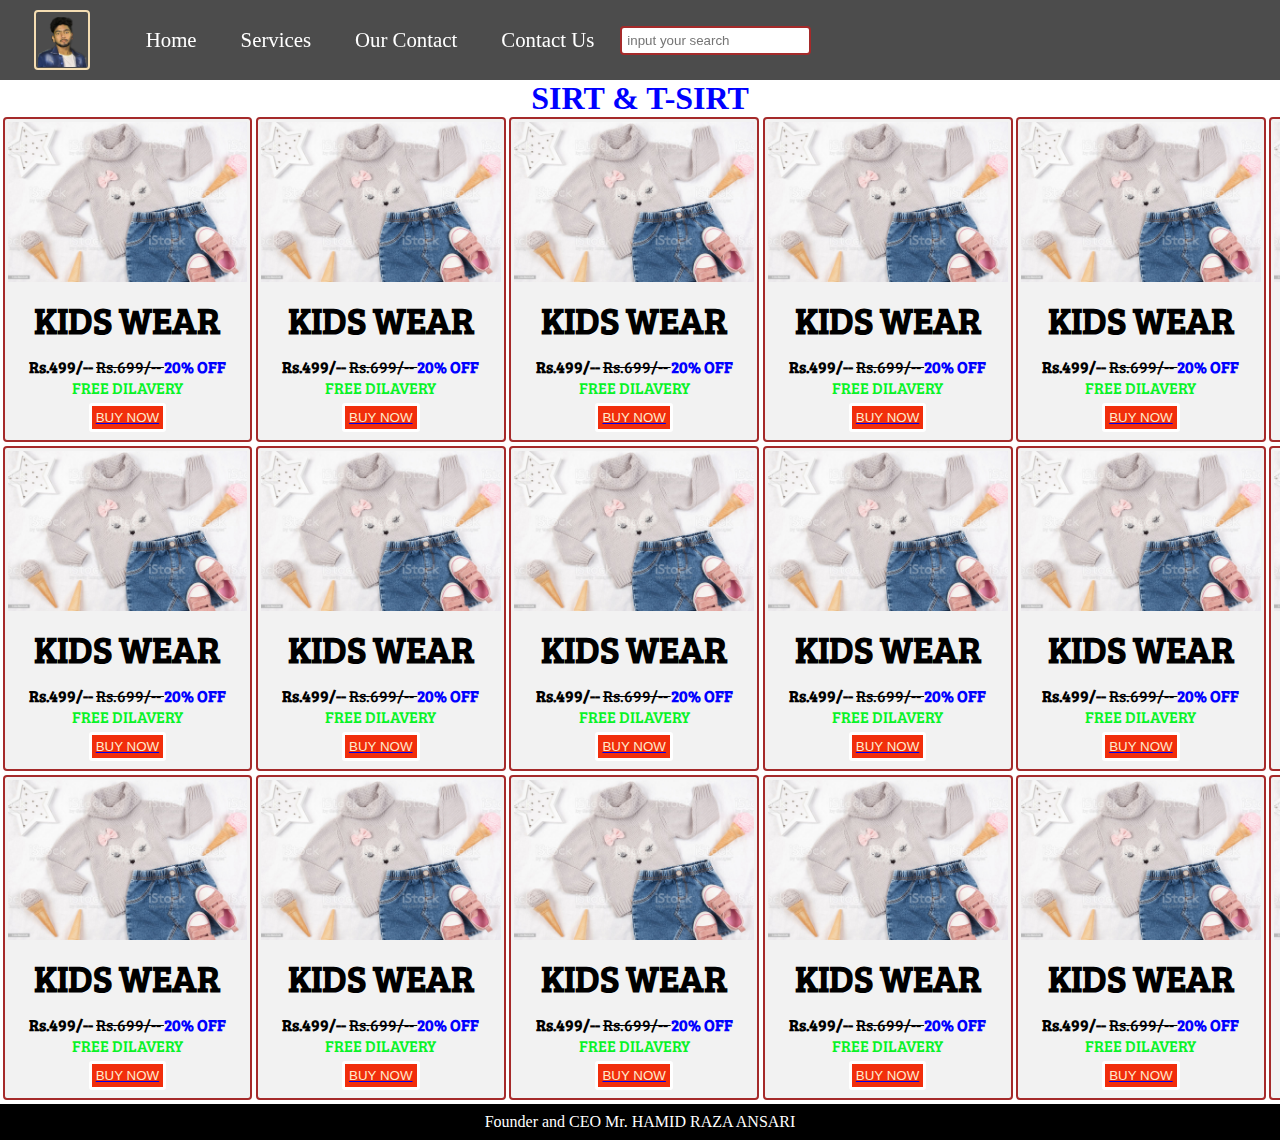
<file: sirt.html>
<!DOCTYPE html>
<html lang="en">

<head>
    <meta charset="UTF-8">
    <meta http-equiv="X-UA-Compatible" content="IE=edge">
    <meta name="viewport" content="width=device-width, initial-scale=1.0">
    <link href="https://fonts.googleapis.com/css?family=Baloo+Bhai|Bree+Serif&display=swap" rel="stylesheet">
    <link rel="stylesheet" href="second_style.css">
    <link rel="stylesheet" media="screen and (max-width: 1170px)" href="2phone.css">
    <title>sirt and t-sirt</title>
    <style>
        .heading {
            text-align: center;
            size: 800px;
            ;
            font-family: 'Baloo Bhai', cursive;
            color: blue;
        }
    </style>
</head>

<body>

    <nav id="navbar">
        <div id="logo">
            <img src="my logo.png.png" alt="logo">
        </div>
        <ul>
            <li class="item"><a href="index.html" target="_self">Home</a></li>
            <li class="item"><a href="#services-container">Services</a></li>
            <li class="item"><a href="#client-section">Our Contact</a></li>
            <li class="item"><a href="#contact">Contact Us</a></li>
        </ul>
        <div>
            <input type="search" name="Search" id="search" placeholder="input your search">
        </div>
    </nav>

    <h1 class="heading"> SIRT & T-SIRT </h1>


    <section id="services-container">

        <div id="services">

            <div class="box"><a href="">
                    <img src="kids.jpg" alt=""> </a>
                <h2 class="h-secondary center"> KIDS WEAR </h2>
                <p class="center"><strong> Rs.499/-- </strong> <del> Rs.699/-- </del> <strong style="color: blue;"> 20%
                        OFF </strong> </p>
                <P class="center" style="color: rgb(9, 243, 40);"> FREE DILAVERY </P>
                <div class="bttn">
                    <a href="formLIST.html"><button type="submit">BUY NOW </button></a>
                </div>
            </div>
            <div class="box"><a href="ladise_wear.html">
                    <img src="kids.jpg" alt=""> </a>
                <h2 class="h-secondary center"> KIDS WEAR </h2>
                <p class="center"><strong> Rs.499/-- </strong> <del> Rs.699/-- </del> <strong style="color: blue;"> 20%
                        OFF </strong> </p>
                <P class="center" style="color: rgb(9, 243, 40);"> FREE DILAVERY </P>
                <div class="bttn">
                    <a href="formLIST.html"><button type="submit">BUY NOW </button></a>
                </div>
            </div>
            <div class="box"><a href="KIDS_WEAR.html">
                    <img src="kids.jpg" alt=""> </a>
                <h2 class="h-secondary center"> KIDS WEAR </h2>
                <p class="center"><strong> Rs.499/-- </strong> <del> Rs.699/-- </del> <strong style="color: blue;"> 20%
                        OFF </strong> </p>
                <P class="center" style="color: rgb(9, 243, 40);"> FREE DILAVERY </P>
                <div class="bttn">
                    <a href="formLIST.html"><button type="submit">BUY NOW </button></a>
                </div>
            </div>
            <div class="box"><a href="KIDS_WEAR.html">
                    <img src="kids.jpg" alt=""> </a>
                <h2 class="h-secondary center"> KIDS WEAR </h2>
                <p class="center"><strong> Rs.499/-- </strong> <del> Rs.699/-- </del> <strong style="color: blue;"> 20%
                        OFF </strong> </p>
                <P class="center" style="color: rgb(9, 243, 40);"> FREE DILAVERY </P>
                <div class="bttn">
                    <a href="formLIST.html"><button type="submit">BUY NOW </button></a>
                </div>
            </div>
            <div class="box"><a href="KIDS_WEAR.html">
                    <img src="kids.jpg" alt=""> </a>
                <h2 class="h-secondary center"> KIDS WEAR </h2>
                <p class="center"><strong> Rs.499/-- </strong> <del> Rs.699/-- </del> <strong style="color: blue;"> 20%
                        OFF </strong> </p>
                <P class="center" style="color: rgb(9, 243, 40);"> FREE DILAVERY </P>
                <div class="bttn">
                    <a href="formLIST.html"><button type="submit">BUY NOW </button></a>
                </div>
            </div>
            <div class="box"><a href="KIDS_WEAR.html">
                    <img src="kids.jpg" alt=""> </a>
                <h2 class="h-secondary center"> KIDS WEAR </h2>
                <p class="center"><strong> Rs.499/-- </strong> <del> Rs.699/-- </del> <strong style="color: blue;"> 20%
                        OFF </strong> </p>
                <P class="center" style="color: rgb(9, 243, 40);"> FREE DILAVERY </P>
                <div class="bttn">
                    <a href="formLIST.html"><button type="submit">BUY NOW </button></a>
                </div>
            </div>

    </section>


    <section id="services-container">

        <div id="services">

            <div class="box"><a href="">
                    <img src="kids.jpg" alt=""> </a>
                <h2 class="h-secondary center"> KIDS WEAR </h2>
                <p class="center"><strong> Rs.499/-- </strong> <del> Rs.699/-- </del> <strong style="color: blue;"> 20%
                        OFF </strong> </p>
                <P class="center" style="color: rgb(9, 243, 40);"> FREE DILAVERY </P>
                <div class="bttn">
                    <a href="formLIST.html"><button type="submit">BUY NOW </button></a>
                </div>
            </div>
            <div class="box"><a href="ladise_wear.html">
                    <img src="kids.jpg" alt=""> </a>
                <h2 class="h-secondary center"> KIDS WEAR </h2>
                <p class="center"><strong> Rs.499/-- </strong> <del> Rs.699/-- </del> <strong style="color: blue;"> 20%
                        OFF </strong> </p>
                <P class="center" style="color: rgb(9, 243, 40);"> FREE DILAVERY </P>
                <div class="bttn">
                    <a href="formLIST.html"><button type="submit">BUY NOW </button></a>
                </div>
            </div>
            <div class="box"><a href="KIDS_WEAR.html">
                    <img src="kids.jpg" alt=""> </a>
                <h2 class="h-secondary center"> KIDS WEAR </h2>
                <p class="center"><strong> Rs.499/-- </strong> <del> Rs.699/-- </del> <strong style="color: blue;"> 20%
                        OFF </strong> </p>
                <P class="center" style="color: rgb(9, 243, 40);"> FREE DILAVERY </P>
                <div class="bttn">
                    <a href="formLIST.html"><button type="submit">BUY NOW </button></a>
                </div>
            </div>
            <div class="box"><a href="KIDS_WEAR.html">
                    <img src="kids.jpg" alt=""> </a>
                <h2 class="h-secondary center"> KIDS WEAR </h2>
                <p class="center"><strong> Rs.499/-- </strong> <del> Rs.699/-- </del> <strong style="color: blue;"> 20%
                        OFF </strong> </p>
                <P class="center" style="color: rgb(9, 243, 40);"> FREE DILAVERY </P>
                <div class="bttn">
                    <a href="formLIST.html"><button type="submit">BUY NOW </button></a>
                </div>
            </div>
            <div class="box"><a href="KIDS_WEAR.html">
                    <img src="kids.jpg" alt=""> </a>
                <h2 class="h-secondary center"> KIDS WEAR </h2>
                <p class="center"><strong> Rs.499/-- </strong> <del> Rs.699/-- </del> <strong style="color: blue;"> 20%
                        OFF </strong> </p>
                <P class="center" style="color: rgb(9, 243, 40);"> FREE DILAVERY </P>
                <div class="bttn">
                    <a href="formLIST.html"><button type="submit">BUY NOW </button></a>
                </div>
            </div>
            <div class="box"><a href="KIDS_WEAR.html">
                    <img src="kids.jpg" alt=""> </a>
                <h2 class="h-secondary center"> KIDS WEAR </h2>
                <p class="center"><strong> Rs.499/-- </strong> <del> Rs.699/-- </del> <strong style="color: blue;"> 20%
                        OFF </strong> </p>
                <P class="center" style="color: rgb(9, 243, 40);"> FREE DILAVERY </P>
                <div class="bttn">
                    <a href="formLIST.html"><button type="submit">BUY NOW </button></a>
                </div>
            </div>

    </section>


    <section id="services-container">

        <div id="services">

            <div class="box"><a href="">
                    <img src="kids.jpg" alt=""> </a>
                <h2 class="h-secondary center"> KIDS WEAR </h2>
                <p class="center"><strong> Rs.499/-- </strong> <del> Rs.699/-- </del> <strong style="color: blue;"> 20%
                        OFF </strong> </p>
                <P class="center" style="color: rgb(9, 243, 40);"> FREE DILAVERY </P>
                <div class="bttn">
                    <a href="formLIST.html"><button type="submit">BUY NOW </button></a>
                </div>
            </div>
            <div class="box"><a href="ladise_wear.html">
                    <img src="kids.jpg" alt=""> </a>
                <h2 class="h-secondary center"> KIDS WEAR </h2>
                <p class="center"><strong> Rs.499/-- </strong> <del> Rs.699/-- </del> <strong style="color: blue;"> 20%
                        OFF </strong> </p>
                <P class="center" style="color: rgb(9, 243, 40);"> FREE DILAVERY </P>
                <div class="bttn">
                    <a href="formLIST.html"><button type="submit">BUY NOW </button></a>
                </div>
            </div>
            <div class="box"><a href="KIDS_WEAR.html">
                    <img src="kids.jpg" alt=""> </a>
                <h2 class="h-secondary center"> KIDS WEAR </h2>
                <p class="center"><strong> Rs.499/-- </strong> <del> Rs.699/-- </del> <strong style="color: blue;"> 20%
                        OFF </strong> </p>
                <P class="center" style="color: rgb(9, 243, 40);"> FREE DILAVERY </P>
                <div class="bttn">
                    <a href="formLIST.html"><button type="submit">BUY NOW </button></a>
                </div>
            </div>
            <div class="box"><a href="KIDS_WEAR.html">
                    <img src="kids.jpg" alt=""> </a>
                <h2 class="h-secondary center"> KIDS WEAR </h2>
                <p class="center"><strong> Rs.499/-- </strong> <del> Rs.699/-- </del> <strong style="color: blue;"> 20%
                        OFF </strong> </p>
                <P class="center" style="color: rgb(9, 243, 40);"> FREE DILAVERY </P>
                <div class="bttn">
                    <a href="formLIST.html"><button type="submit">BUY NOW </button></a>
                </div>
            </div>
            <div class="box"><a href="KIDS_WEAR.html">
                    <img src="kids.jpg" alt=""> </a>
                <h2 class="h-secondary center"> KIDS WEAR </h2>
                <p class="center"><strong> Rs.499/-- </strong> <del> Rs.699/-- </del> <strong style="color: blue;"> 20%
                        OFF </strong> </p>
                <P class="center" style="color: rgb(9, 243, 40);"> FREE DILAVERY </P>
                <div class="bttn">
                    <a href="formLIST.html"><button type="submit">BUY NOW </button></a>
                </div>
            </div>
            <div class="box"><a href="KIDS_WEAR.html">
                    <img src="kids.jpg" alt=""> </a>
                <h2 class="h-secondary center"> KIDS WEAR </h2>
                <p class="center"><strong> Rs.499/-- </strong> <del> Rs.699/-- </del> <strong style="color: blue;"> 20%
                        OFF </strong> </p>
                <P class="center" style="color: rgb(9, 243, 40);"> FREE DILAVERY </P>
                <div class="bttn">
                    <a href="formLIST.html"><button type="submit">BUY NOW </button></a>
                </div>
            </div>

    </section>




    <footer>
        <div class="center">
            <p>Founder and CEO Mr. HAMID RAZA ANSARI </p>
        </div>
    </footer>

</body>

</html>
</file>
<file: second_style.css>
*{
    margin: 0;
    padding: 0;
}

html{
    scroll-behavior: smooth;
}

/* CSS Variables */
:root{
    --navbar-height: 59px;
}

/* Navigation Bar */
#navbar{
    display: flex;
    align-items: center;
    position: sticky;
    top: 0px;
}

#navbar::before{
    content: "";
    background-color: black;
    position: absolute;
    top:0px;
    left:0px;
    height: 100%;
    width:100%;
    z-index: -1;
    opacity: 0.7;
}

/* Navigation Bar: Logo and Image */
#logo{
    margin: 10px 34px;
    border: 2px solid wheat;
 border-radius: 4px;
}

#logo img{
    height: 50px;
    margin: 5px 0px -3px 2px;
    padding-bottom: -4px;
}


/* Navigation Bar: List Styling */

#navbar ul{
    display: flex;
    font-family: 'Baloo Bhai', cursive;
}

#navbar ul li{ 
    list-style: none;
    font-size: 1.3rem;
}

#navbar ul li a{
    color: white;
    display: block;
    padding: 3px 22px;
    border-radius: 20px;
    text-decoration: none;
}

#navbar ul li a:hover{
    color: black;
    background-color: white;
}

#search{
    border: 2px solid brown;
    border-radius: 4px;
    padding: 5px;
    flood-color: brown;
    margin: -33px;
    margin-left: 4px;
}

.search  {
    width: 60%;
}  
/* Services Section */
#services{
    /* grid-template-columns: repeat( 4,auto); */
    margin: 0px;
    display:inline-flex;
    /* display: block; */
}
#services .box {
     border: 2px solid brown;
    padding: 3px;
    /* margin: 2px 2px; */
    border-radius: 4px;
    background: #f2f2f2;
    margin-bottom: 4px;
    margin-left: 2.5px;
    margin-right: 1px;
}

#services .box img{ 
   height: 160px;
   margin: auto;
    display: block;
}

#services .box p{
    font-family: 'Bree Serif', serif;

} 
.h-primary{
    font-family: 'Bree Serif', serif;
    font-size: 2.8rem;
    padding: 12px;
}

.h-secondary{
    font-family: 'Bree Serif', serif;
    font-size: 2.3rem;
    padding: 12px;
}
.center{
    text-align: center;
}

.rate{
    text-align: center;
    font-size: 1 rem;
}

footer{
    background: black;
    color: white;
    padding: 9px 20px;
}
.bttn button{
    margin: 5px auto;
    padding: 4px ;
    display: flex;
    text-align: center;
    background-color: rgb(241, 46, 12);
    color: blanchedalmond;
    border: 3px solid white;
    border-radius: 3px;
}
.bttn button:hover{
    background-color: rgb(10, 165, 10); 
}
</file>
<file: phone.css>
/* Navigation */
#navbar {
    flex-direction: column;
}

#navbar ul li a{
    font-size: 1rem;
    padding: 0px 7px;
    padding-bottom: 8px;
}
/* Home section */
#home{
    height: 370px; 
    padding: 3px 28px;
}

#home::before{
    height: 480px; 
}

#home p{
    font-size: 13px;
}

/* Services section  */
#services{
    flex-direction: column;
}

#services .box { 
    padding: 14px;
    margin: 2px 0px; 
    margin-bottom: 20px;
}

/* contact section */
#contact{
    flex-wrap: wrap;
}

#contact img {
    width: 39px;
    padding: 0px;
    height: auto;
    margin: -4px;
}
/* Footer */

/* Utility classes */
.h-primary{
    font-size:26px;
}
.btn{
    font-size: 13px;
    padding: 4px 8px;
}
</file>
<file: 2phone.css>
/* Navigation */
#navbar {
    flex-direction: column;
}

#navbar ul li a{
    font-size: 1rem;
    padding: 0px 7px;
    padding-bottom: 8px;
}
/* Home section */
#home{
    height: 377px; 
    padding: 3px 28px;
}

#home::before{
    height: 480px; 
}

#home p{
    font-size: 13px;
}
#services{
    /* align-items: center; */
    flex-wrap: wrap;
}
 
#services .box { 
    padding: 4px;
    margin: 2px auto; 
    margin-bottom: 20px;
     align-items: center; 
     /* margin-left: 23px; */
    flex-basis: 30%;
    display: flex;
    flex-wrap: wrap;
} 

/* ------------- form list ki css --------- */
</file>
